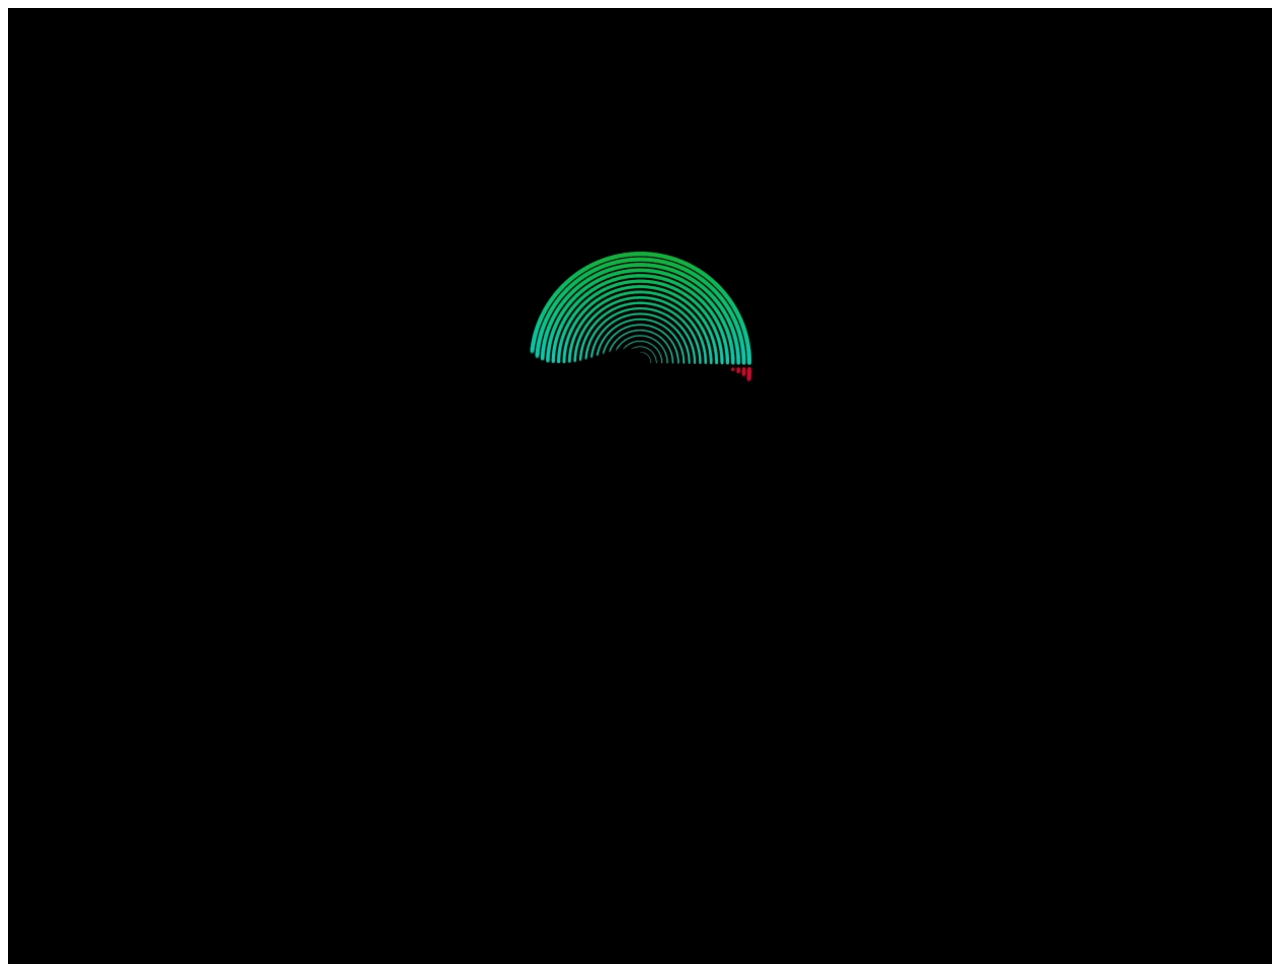
<file: index.html>
<!DOCTYPE HTML>
<html>
<head>
	<title>Home Page</title>
	 <meta charset="utf-8" />
	 <meta name="viewport" content="width=device-width, initial-scale=1.0">
	 <link rel="stylesheet" type="text/css" href="web.css">
	 <link href='https://fonts.googleapis.com/css?family=Aclonica' rel='stylesheet'>
	 <link href='https://fonts.googleapis.com/css?family=Aclonica' rel='stylesheet'>
	 <link href='https://fonts.googleapis.com/css?family=Barlow Condensed' rel='stylesheet'>
	 <link href='https://fonts.googleapis.com/css?family=Alegreya Sans SC' rel='stylesheet'>
	 <link href='https://fonts.googleapis.com/css?family=Aclonica' rel='stylesheet'>
</head>
<body onload="load()">
	 <div id="loadwrap">
  		<br><br><br><br><br><br><img src="images/e.gif" id="Loading..."><br><br><br><br><br><br><br><br><br><br><br><br><br><br><br><br><br><br><br>
  	</div>

	<!--********************************************auxhome**********************************************************-->
	<div id="hp">
		<div class="auxhome">
		<select name="menu" onchange="selectRedirect(this)">
		    <option selected disabled>MENU</option>
			<option value=index.html>HOME</option>
 			<option value=#in>ABOUT ME</option>
  			<option value=#coding>CODING SKILLS</option>
		    <option value=game.html>PROJECTS</option>
  			<option value=contact.html>CONNECT</option>
		</select>
		<br>
	</div>
	<!--********************************************homebuttons******************************************************-->
	<div class="homebuttons">
			<ul>
				<li><a href="index.html">&nbsp;&nbsp;HOME&nbsp;&nbsp;</a></li>
				<li><a href="#in" onclick=fade("in")>&nbsp;&nbsp;ABOUT ME&nbsp;&nbsp;</a></li>
				<li><a href="#coding" onclick=fade("graph")>&nbsp;&nbsp;CODING SKILLS&nbsp;&nbsp;</a></li>
				<li><a href="game.html">&nbsp;&nbsp;PROJECTS&nbsp;&nbsp;</a></li>
				<li><a href="contact.html">&nbsp;&nbsp;CONNECT&nbsp;&nbsp;</a></li>
			</ul>
		</div>
		<br>
	<h1>Hi There! I'm Harsh</h1>
	<img alt="me" src="images/mypic.jpg" id="me">
	<p id="aboutme"><b>Pursuing Computer Science and Engineering at IIIT Hyderabad</b></p>
<a href="#Top" id="backtotop"><img alt="scroll" src="images/scroll.png" height="120" width="120"></a>
<!--*********************************************ABOUT ME**********************************************-->
	<hr>
	<div id="in"><br>
		<h1>About Me</h1>
	<div class="info">
		<br>	
	<p>I am a resident of Patna and currently pursuing Computer Science and Engineering at IIIT Hyderabad.I’m passionate, optimistic and a dedicated person who takes up responsibilities with utmost enthusiasm and see to it that I complete my tasks and assignments in time. I’ve a great amount of perseverance to achieve my goal.</p>
	<p>Currently I am learning Web Development and different Programming languages.I am also active on various Competitive Programming sites like   <a href="http://www.hackerRank.com">HackerRank</a> , <a href="http://www.codeforces.com">Codeforces</a> , <a href="http://www.codechef.com">Codechef</a> , <a href="http://www.spoj.com">SPOJ</a> . </p>
	<p>Wanna know more about me ? Contact me <a href="contact.html">here</a> . </p>
	<br>
</div>
</div>
	
<!--******************************************CODING BACKGROUND*****************************************-->
	<br>
	<hr>
	<div id="coding"><br>
	<h1>Coding Skills</h1>
	<div class="information">
	<br>
	<p>Programming languages I have tried<br><br>
		<img id="graph" alt="codinggraph" src="images/graph1.png">
	</p>
	<br>
</div>
	</div>
	<footer><p>&copy; Harsh.All rights reserved.</p></footer>
	 <script type="text/javascript" src="web.js"></script>
	</div>
</body>
</html>
</file>
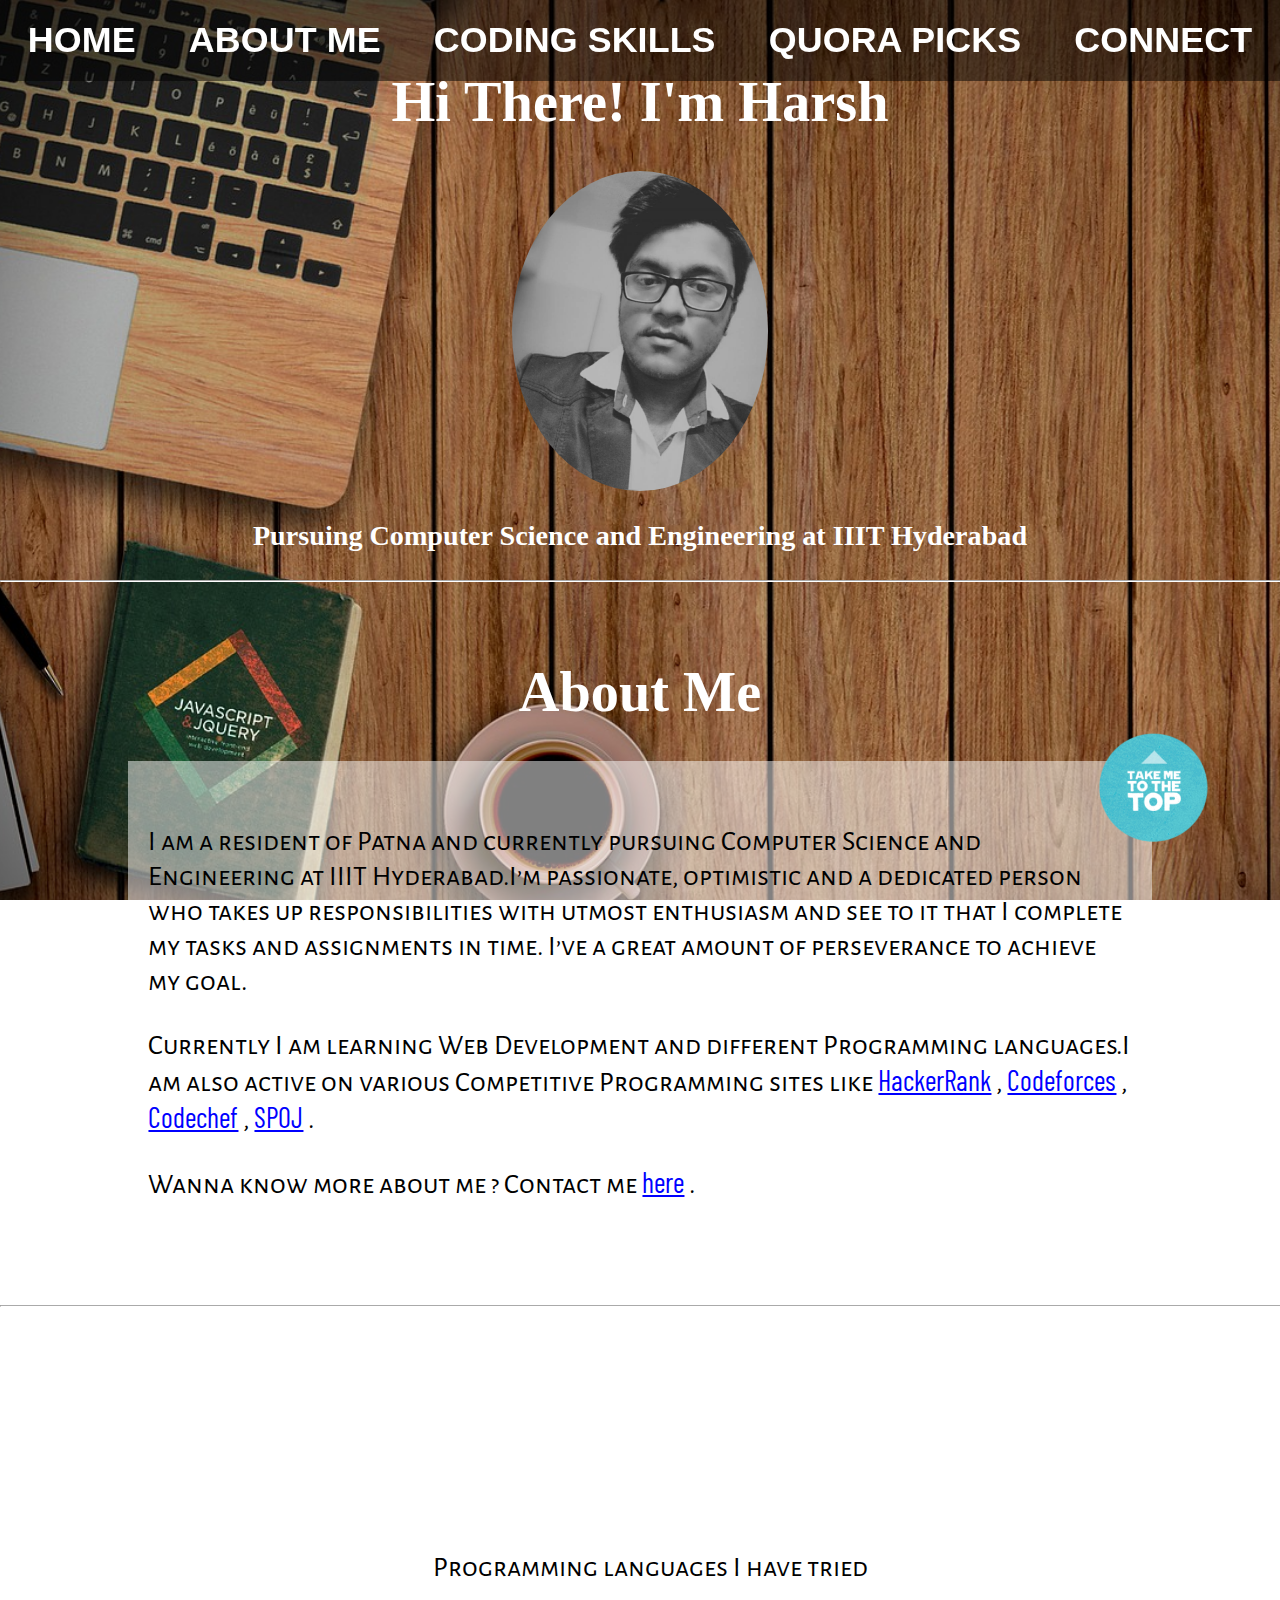
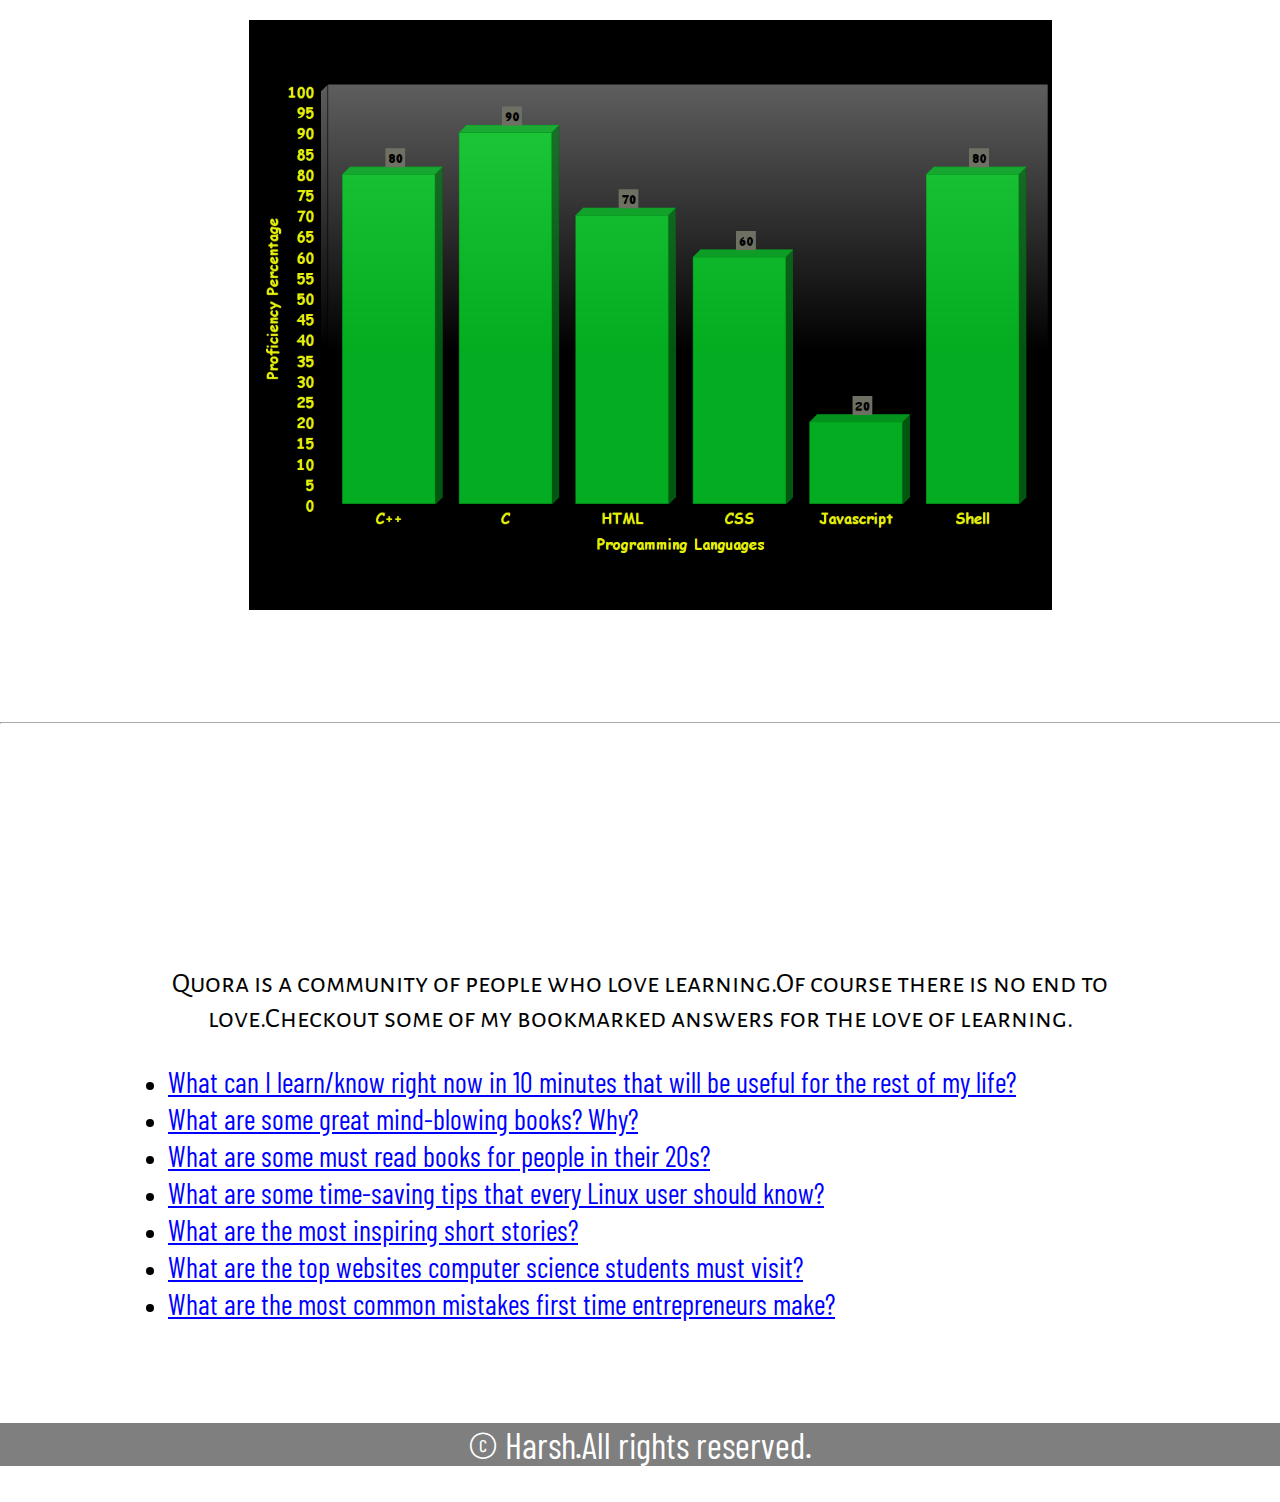
<file: html/index.html>
<!DOCTYPE HTML>
<html>
<head>
	<title>Home Page</title>
	 <meta charset="utf-8" />
	 <meta name="viewport" content="width=device-width, initial-scale=1.0">
	 <link rel="stylesheet" type="text/css" href="web.css">
	 <link href='https://fonts.googleapis.com/css?family=Aclonica' rel='stylesheet'>
	 <link href='https://fonts.googleapis.com/css?family=Aclonica' rel='stylesheet'>
	 <link href='https://fonts.googleapis.com/css?family=Barlow Condensed' rel='stylesheet'>
	 <link href='https://fonts.googleapis.com/css?family=Alegreya Sans SC' rel='stylesheet'>
	 <link href='https://fonts.googleapis.com/css?family=Aclonica' rel='stylesheet'>
</head>
<body>
	<!--********************************************auxhome**********************************************************-->
	<div class="auxhome">
		<select name="menu" onchange="selectRedirect(this)">
		    <option selected disabled>MENU</option>
			<option value=index.html>HOME</option>
 			<option value=index.html#in>ABOUT ME</option>
  			<option value=#coding>CODING SKILLS</option>
		    <option value=#q>QUORA PICKS</option>
  			<option value=contact.html>CONNECT</option>
		</select>
		<br>
	</div>
	<!--********************************************homebuttons******************************************************-->
	<div class="homebuttons">
			<ul>
				<li><a href="index.html">&nbsp;&nbsp;HOME&nbsp;&nbsp;</a></li>
				<li><a href="index.html#in" onclick=fade("in")>&nbsp;&nbsp;ABOUT ME&nbsp;&nbsp;</a></li>
				<li><a href="#coding" onclick=fade("graph")>&nbsp;&nbsp;CODING SKILLS&nbsp;&nbsp;</a></li>
				<li><a href="#q" onclick=fade("q")>&nbsp;&nbsp;QUORA PICKS&nbsp;&nbsp;</a></li>
				<li><a href="contact.html">&nbsp;&nbsp;CONNECT&nbsp;&nbsp;</a></li>
			</ul>
		</div>
		<br>
	<h1>Hi There! I'm Harsh</h1>
	<img alt="me" src="images/mypic.jpg" id="me">
	<p id="aboutme"><b>Pursuing Computer Science and Engineering at IIIT Hyderabad</b></p>
<a href="#Top" id="backtotop"><img alt="scroll" src="images/scroll.png" height="120" width="120"></a>
<!--*********************************************ABOUT ME**********************************************-->
	<hr>
	<div id="in"><br>
		<h1>About Me</h1>
	<div class="info">
		<br>	
	<p>I am a resident of Patna and currently pursuing Computer Science and Engineering at IIIT Hyderabad.I’m passionate, optimistic and a dedicated person who takes up responsibilities with utmost enthusiasm and see to it that I complete my tasks and assignments in time. I’ve a great amount of perseverance to achieve my goal.</p>
	<p>Currently I am learning Web Development and different Programming languages.I am also active on various Competitive Programming sites like   <a href="http://www.hackerRank.com">HackerRank</a> , <a href="http://www.codeforces.com">Codeforces</a> , <a href="http://www.codechef.com">Codechef</a> , <a href="http://www.spoj.com">SPOJ</a> . </p>
	<p>Wanna know more about me ? Contact me <a href="contact.html">here</a> . </p>
	<br>
</div>
</div>
	
<!--******************************************CODING BACKGROUND*****************************************-->
	<br>
	<hr>
	<div id="coding"><br>
	<h1>Coding Skills</h1>
	<div class="information">
	<br>
	<p>Programming languages I have tried<br><br>
		<img id="graph" alt="codinggraph" src="images/graph1.png">
	</p>
	<br>
</div>
	</div>
<!--**********************************************QUORA PICKS***********************************************-->
<br>
	<hr>
<div id="q"><br>
<h1>Quora Picks</h1>
<div class="quora">
	<br>
	<p>Quora is a community of people who love learning.Of course there is no end to love.Checkout some of my bookmarked answers for the love of learning.</p>
	<ul>
		<li><a href="https://www.quora.com/What-can-I-learn-know-right-now-in-10-minutes-that-will-be-useful-for-the-rest-of-my-life">What can I learn/know right now in 10 minutes that will be useful for the rest of my life?</a></li>
		<li><a href="https://www.quora.com/What-are-some-great-mind-blowing-books-Why">What are some great mind-blowing books? Why?</a><br></li>
		<li><a href="https://www.quora.com/What-are-some-must-read-books-for-people-in-their-20s-1">What are some must read books for people in their 20s?</a></li>
		<li><a href="https://www.quora.com/What-are-some-time-saving-tips-that-every-Linux-user-should-know">What are some time-saving tips that every Linux user should know?</a></li>
		<li><a href="https://www.quora.com/What-are-the-most-inspiring-short-stories">What are the most inspiring short stories?</a></li>
		<li><a href="https://www.quora.com/What-are-the-top-websites-computer-science-students-must-visit">What are the top websites computer science students must visit?</a></li>
		<li><a href="https://www.quora.com/What-are-the-most-common-mistakes-first-time-entrepreneurs-make-4?redirected_qid=8496">What are the most common mistakes first time entrepreneurs make?</a></li>
	</ul>
	<br>
</div>
</div>
<footer><p>&copy; Harsh.All rights reserved.</p></footer>
	 <script type="text/javascript" src="web.js"></script>
</body>
</html>
</file>
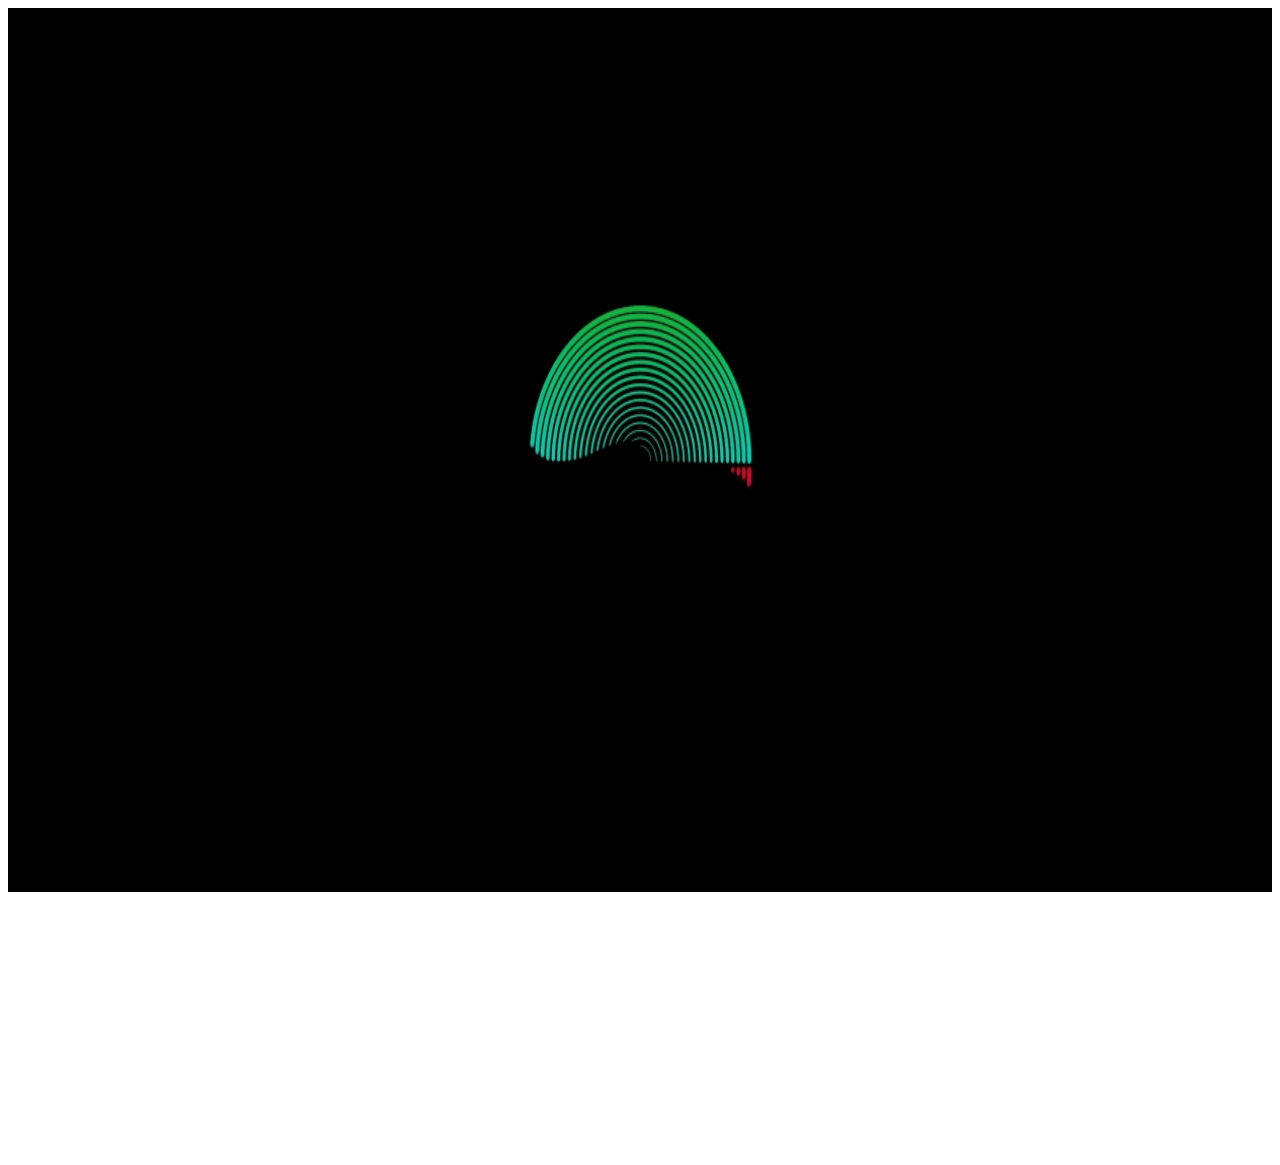
<file: calc.html>
<html>
<head>
	<title>Calculator</title>
	 <meta charset="utf-8" />
	 <meta name="viewport" content="width=device-width, initial-scale=1.0">
	 <link rel="stylesheet" type="text/css" href="calc.css">
	 <link rel="shortcut icon" href="images/favicon.ico">
</head>
<body onload=load()>
	 <div id="loadwrap">
  		<br><br><br><br><br><br><img src="images/e.gif" id="Loading..."><br><br><br><br><br><br><br><br><br><br><br><br><br><br><br><br><br><br><br>
  	</div>

	<!--********************************************auxhome**********************************************************-->
	<div id="hp">
		<div class="auxhome">
		<select name="menu" onchange="selectRedirect(this)">
		    <option selected disabled>MENU</option>
			<option value=index.html>HOME</option>
 			<option value=index.html#in>ABOUT ME</option>
  			<option value=index.html#coding>CODING SKILLS</option>
		    <option value=projects.html>PROJECTS</option>
  			<option value=contact.html>CONNECT</option>
		</select>
		<br>
	</div>
	<!--********************************************homebuttons******************************************************-->
	<div class="homebuttons">
			<ul>
				<li><a href="index.html">&nbsp;&nbsp;HOME&nbsp;&nbsp;</a></li>
				<li><a href="index.html#in" onclick=fade("in")>&nbsp;&nbsp;ABOUT ME&nbsp;&nbsp;</a></li>
				<li><a href="index.html#coding" onclick=fade("graph")>&nbsp;&nbsp;CODING SKILLS&nbsp;&nbsp;</a></li>
				<li><a href="projects.html">&nbsp;&nbsp;PROJECTS&nbsp;&nbsp;</a></li>
				<li><a href="contact.html">&nbsp;&nbsp;CONNECT&nbsp;&nbsp;</a></li>
			</ul>
		</div>
		<a href="#Top" id="backtotop"><img alt="scroll" src="images/scroll.png" height="120" width="120"></a>
		<br>
		<h1>Calculator</h1>
	<table>
		<tr>
			<td><button onclick=clr() id="clr">C</button></td>
			<td id ="disp" colspan="3"></td></tr>
		<tr>
			<td><button onclick=num(7) id="num">7</button></td>
			<td><button onclick=num(8) id="num">8</button></td>
			<td><button onclick=num(9) id="num">9</button></td>
			<td><button onclick=op(1) id="o">+</button></td>
		</tr>
		<tr>
			<td><button onclick=num(4) id="num">4</button></td>
			<td><button onclick=num(5) id="num">5</button></td>
			<td><button onclick=num(6) id="num">6</button></td>
			<td><button onclick=op(2) id="o">-</button></td>
		</tr>
		<tr>
			<td><button onclick=num(1) id="num">1</button></td>
			<td><button onclick=num(2) id="num">2</button></td>
			<td><button onclick=num(3) id="num">3</button></td>
			<td><button onclick=op(3) id="o">&divide;</button></td>
		</tr>
		<tr>
			<td><button onclick=num(0) id="num">0</button></td>
			<td><button onclick=op(5) id="o">^</button></td>
			<td><button onclick=output() id="eq">=</button></td>
			<td><button onclick=op(4) id="o">&#215;</button></td>
		</tr></table>
<script src="calc.js"></script>
<script type="text/javascript" src="web.js"></script>
</body>
</html>
</file>
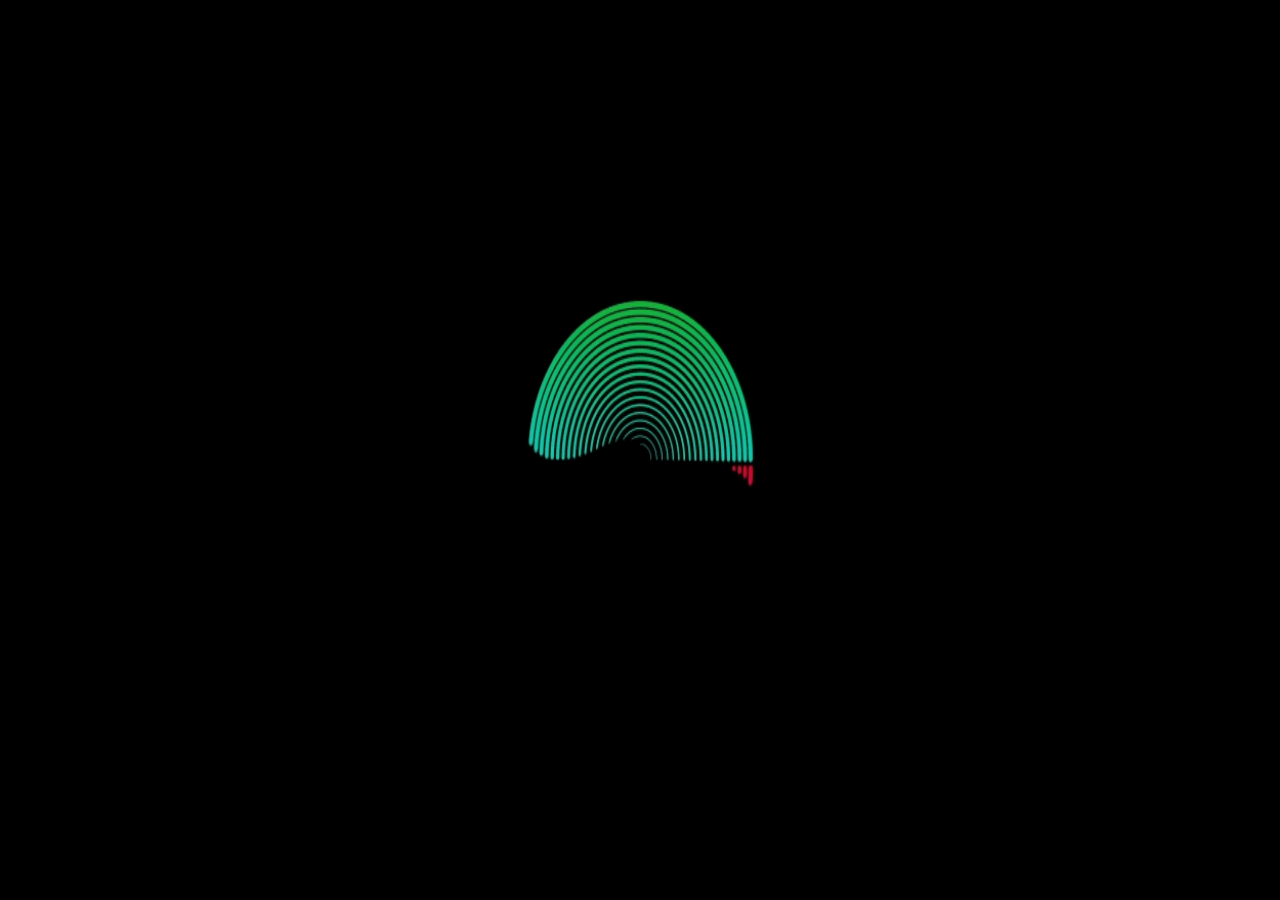
<file: game.html>
<html>
<head>
	<title>Game</title>
	 <meta name="viewport" content="width=device-width, initial-scale=1.0">
	 <link href='https://fonts.googleapis.com/css?family=Alegreya Sans SC' rel='stylesheet'>
<script src="game.js"></script>
 <link href="game.css" rel="stylesheet" type="text/css" />
</head>
<body onload=load()>
		 <div id="loadwrap">
  		<br><br><br><br><br><br><img src="images/e.gif" id="Loading...">
  		</div>

	<!--********************************************auxhome**********************************************************-->
	<div id="hp">
		<div class="auxhome">
		<select name="menu" onchange="selectRedirect(this)">
		    <option selected disabled>MENU</option>
			<option value=index.html>HOME</option>
 			<option value=index.html#in>ABOUT ME</option>
  			<option value=#coding>CODING SKILLS</option>
		    <option value=game.html>PROJECTS</option>
  			<option value=contact.html>CONNECT</option>
		</select>
		<br>
		</div>
	<!--********************************************homebuttons******************************************************-->
	<div class="homebuttons">
			<ul>
				<li><a href="index.html">&nbsp;&nbsp;HOME&nbsp;&nbsp;</a></li>
				<li><a href="index.html#in" onclick=fade("in")>&nbsp;&nbsp;ABOUT ME&nbsp;&nbsp;</a></li>
				<li><a href="#coding" onclick=fade("graph")>&nbsp;&nbsp;CODING SKILLS&nbsp;&nbsp;</a></li>
				<li><a href="game.html" onclick=fade("q")>&nbsp;&nbsp;PROJECTS&nbsp;&nbsp;</a></li>
				<li><a href="contact.html">&nbsp;&nbsp;CONNECT&nbsp;&nbsp;</a></li>
			</ul>
		</div>
		<br>
	<h1>Welcome to the Gaming Zone</h1><br>
	<div class="row"> 
		<div class="column">
			<a href="#Top" id="backtotop"><img alt="scroll" src="images/scroll.png" height="120" width="120"></a>
<!--*******************INSTRUCTIONS*****************************-->
			<div id="col1">
			<button id="close" onclick=cl()>Close</button>
			<h2>INSTRUCTIONS</h2><br>
			<ul>
			<li>Move the paddle using arrow keys</li>
			<br>
			<li>If the ball hits the bottom of the gameplay<br> area then Game Over</li>
			</ul><br>
			<h2>ALL THE BEST!</h2>
			</div>
<!--**********************BUTTONS****************************-->
		<button class="btn" id="info" onclick=instruction()>Instructions</button><br><br>
		<button class="btn" id="start" onclick=game()>Start</button><br><br>

  		<button class="btn" id="reset" onclick=begin()>Reset</button>
  	</div>
  	<div id="column">
  		<canvas id="myCanvas"></canvas>
  		<div id="auxCanvas">
  			<table>
  				<tr></tr>
  				<tr></tr>
  				<tr></tr>
  				<tr><td>This game is compatible only with PCs.</td></tr>
  			</table>
  		</div>

  	</div>
  		
</body>
</html>
</file>
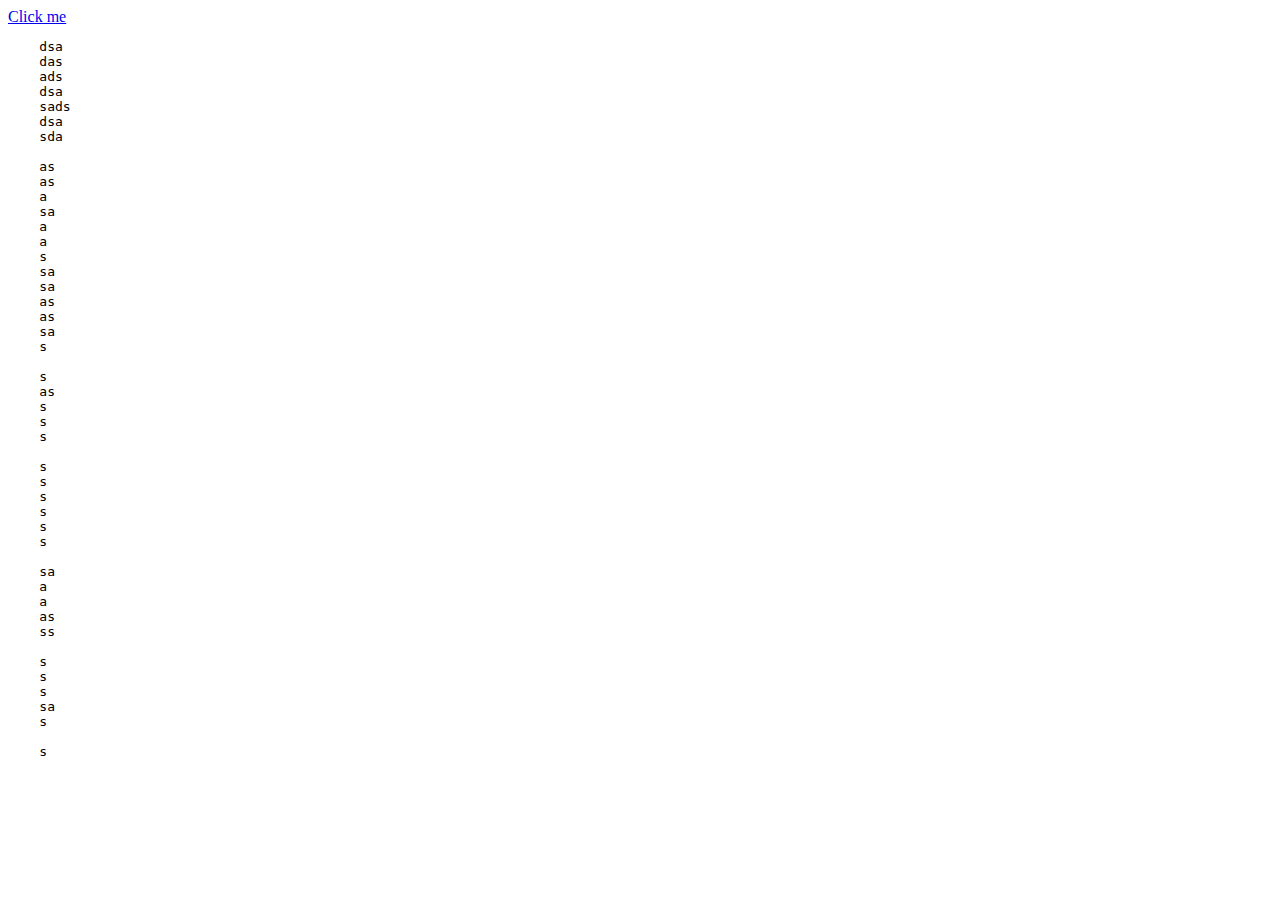
<file: html/a.html>
<html>
<body>
<script type='text/javascript'>
    function myFunction() {
        
   -webkit-animation: fadein 5s; 
    -moz-animation: fadein 5s; 
    -ms-animation: fadein 5s; 
    -o-animation: fadein 5s;
    animation: fadein 5s;
    }
</script>
<script><script type="text/javascript">
$(document).ready(function() {
    $("body").css("display", "none");

    $("body").fadeIn(2000);

    $("a.transition").click(function(event){
        event.preventDefault();
        linkLocation = this.href;
        $("body").fadeOut(1000, redirectPage);      
    });
        
    function redirectPage() {
        window.location = linkLocation;
    }
});
</script>   </script>
<a href='#bottom' onclick="myFunction();" target="google">Click me</a>
<pre>
    dsa
    das
    ads
    dsa
    sads
    dsa
    sda

    as
    as
    a
    sa
    a
    a
    s
    sa
    sa
    as
    as
    sa
    s

    s
    as
    s
    s
    s

    s
    s
    s
    s
    s
    s

    sa
    a
    a
    as
    ss

    s
    s
    s
    sa
    s

    s</pre id="bottom">
</body>
</html>
</file>
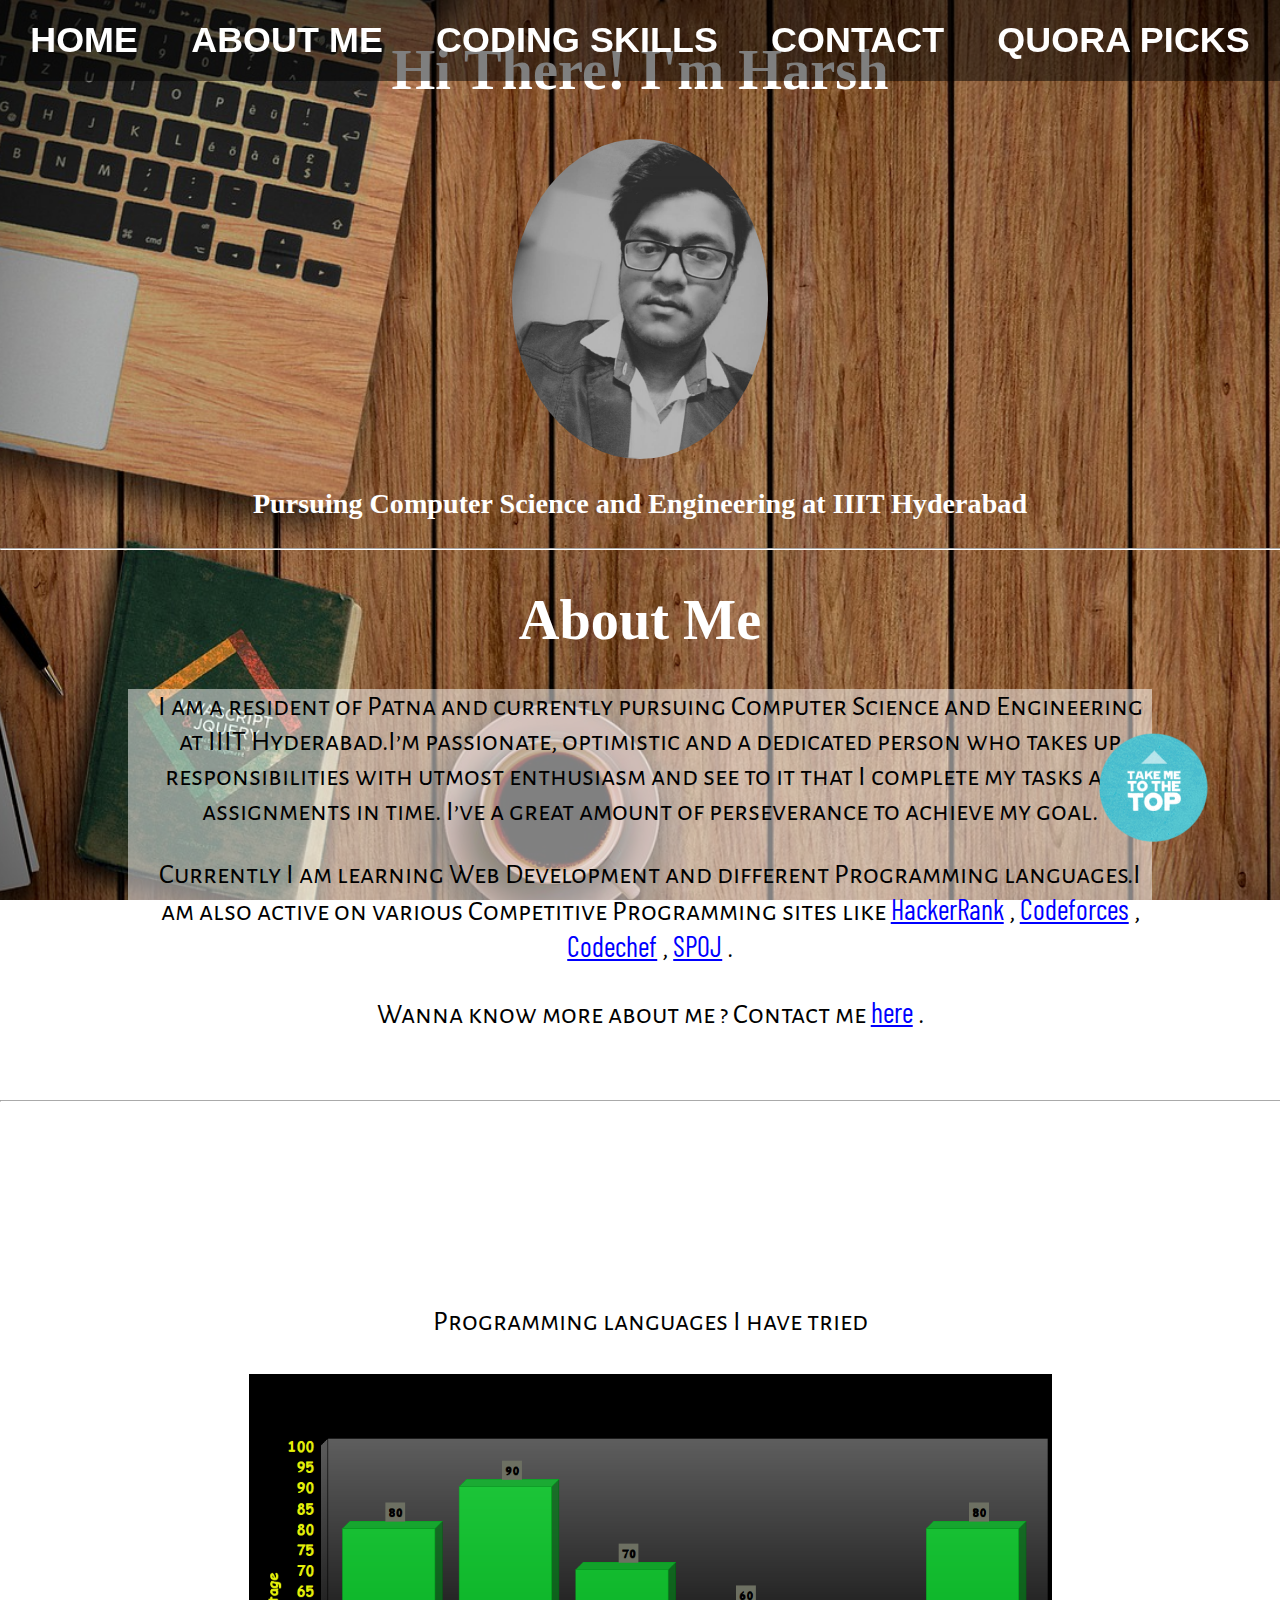
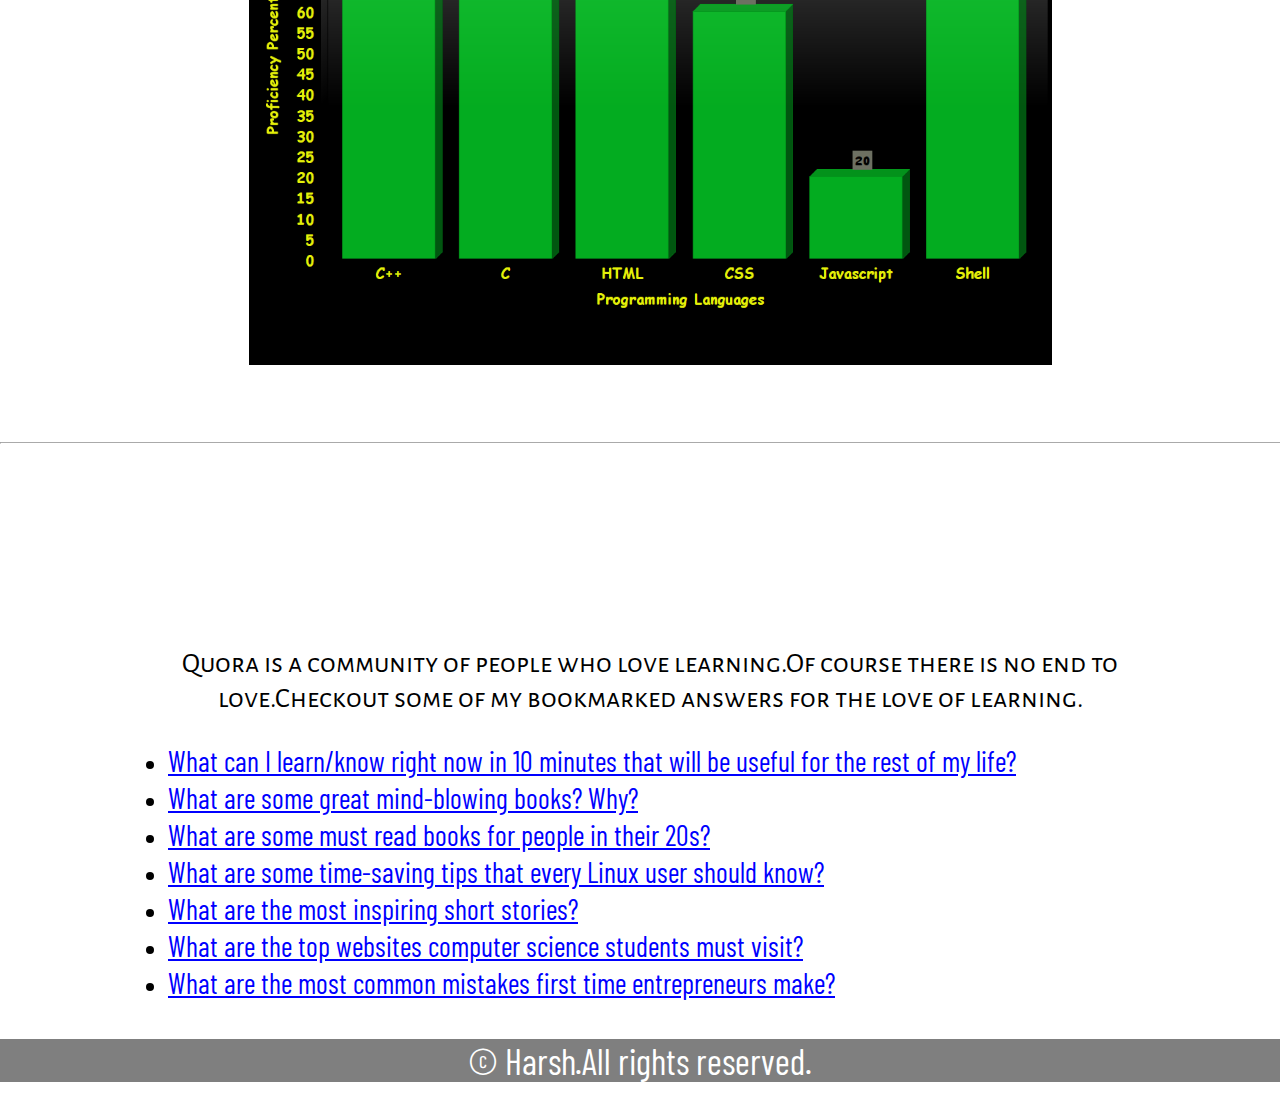
<file: html/web1.html>
<!DOCTYPE HTML>
<html>
<head>
	<title>Home Page</title>
	 <meta charset="utf-8" />
	 <meta name="viewport" content="width=device-width, initial-scale=1.0">
	 <script type="text/javascript" src="web.js"></script>
	 <link rel="stylesheet" type="text/css" href="web.css">
	 <link href='https://fonts.googleapis.com/css?family=Aclonica' rel='stylesheet'>
	 <link href='https://fonts.googleapis.com/css?family=Aclonica' rel='stylesheet'>
	 <link href='https://fonts.googleapis.com/css?family=Barlow Condensed' rel='stylesheet'>
	 <link href='https://fonts.googleapis.com/css?family=Alegreya Sans SC' rel='stylesheet'>
	 <link href='https://fonts.googleapis.com/css?family=Aclonica' rel='stylesheet'>
</head>
<body>
	<div class="homebuttons">
			<ul>
				<li><a href="#Top">&nbsp;&nbsp;HOME&nbsp;&nbsp;</a></li>
				<li><a href="#aboutme">&nbsp;&nbsp;ABOUT ME&nbsp;&nbsp;</a></li>
				<li><a href="#coding">&nbsp;&nbsp;CODING SKILLS&nbsp;&nbsp;</a></li>
				<li><a href="contact.html">&nbsp;&nbsp;CONTACT&nbsp;&nbsp;</a></li>
				<li><a href="#quora">&nbsp;&nbsp;QUORA PICKS&nbsp;&nbsp;</a></li>
			</ul>
		</div>
	<h1>Hi There! I'm Harsh</h1>
	<img alt="me" src="mypic.jpg" id="me">
	<p id="aboutme"><b>Pursuing Computer Science and Engineering at IIIT Hyderabad</b></p>
<a href="#Top" id="backtotop"><img alt="scroll" src="scroll.png" height="120" width="120"></a>
<!--*********************************************ABOUT ME**********************************************-->
	<hr>
		<h1>About Me</h1>	
	<div class="information">
	<p>I am a resident of Patna and currently pursuing Computer Science and Engineering at IIIT Hyderabad.I’m passionate, optimistic and a dedicated person who takes up responsibilities with utmost enthusiasm and see to it that I complete my tasks and assignments in time. I’ve a great amount of perseverance to achieve my goal.</p>
	<p>Currently I am learning Web Development and different Programming languages.I am also active on various Competitive Programming sites like   <a href="http://www.hackerRank.com">HackerRank</a> , <a href="http://www.codeforces.com">Codeforces</a> , <a href="http://www.codechef.com">Codechef</a> , <a href="http://www.spoj.com">SPOJ</a> . </p>
	<p>Wanna know more about me ? Contact me <a href="#contact">here</a> . </p>
</div>
	
<!--******************************************CODING BACKGROUND*****************************************-->
	<br>
	<hr id="coding">
	<h1>Coding SKills</h1>
	<div class="information">
	<br>
	<p>Programming languages I have tried<br><br>
		<img id="graph" alt="codinggraph" src="graph1.png">
	</p>
		
	</div>
<!--**********************************************QUORA PICKS***********************************************-->
<br>
	<hr id="quora">
<h1>Quora Picks</h1>
<div class="information">
	<br>
	<p>Quora is a community of people who love learning.Of course there is no end to love.Checkout some of my bookmarked answers for the love of learning.</p>
	<ul>
		<li><a href="https://www.quora.com/What-can-I-learn-know-right-now-in-10-minutes-that-will-be-useful-for-the-rest-of-my-life">What can I learn/know right now in 10 minutes that will be useful for the rest of my life?</a></li>
		<li><a href="https://www.quora.com/What-are-some-great-mind-blowing-books-Why">What are some great mind-blowing books? Why?</a><br></li>
		<li><a href="https://www.quora.com/What-are-some-must-read-books-for-people-in-their-20s-1">What are some must read books for people in their 20s?</a></li>
		<li><a href="https://www.quora.com/What-are-some-time-saving-tips-that-every-Linux-user-should-know">What are some time-saving tips that every Linux user should know?</a></li>
		<li><a href="https://www.quora.com/What-are-the-most-inspiring-short-stories">What are the most inspiring short stories?</a></li>
		<li><a href="https://www.quora.com/What-are-the-top-websites-computer-science-students-must-visit">What are the top websites computer science students must visit?</a></li>
		<li><a href="https://www.quora.com/What-are-the-most-common-mistakes-first-time-entrepreneurs-make-4?redirected_qid=8496">What are the most common mistakes first time entrepreneurs make?</a></li>
	</ul>
</div>
<footer><p>&copy; Harsh.All rights reserved.</p></footer>
</body>
</html>
</file>
<file: web.css>
#hp 
{
   -webkit-animation: fadein 10s; 
    -moz-animation: fadein 10s; 
    -ms-animation: fadein 10s; 
    -o-animation: fadein 10s;
    animation: fadein 10s;
    z-index: 0;
	display: none;
	width: 100%;
	height: 100%;
	padding: 0;
	margin: 0 ;
	width: 100%;
	font-family: sans-serif ;
	font-size: 2.2vw ;
	background-image: url("images/webdesign.jpg");
	background-repeat: no-repeat;
	background-position: center;
	background-attachment: fixed;
	background-size: cover;
}
#loadwrap{
	display: block;
	background-color: black;  
  	height:100%;
  	width:100%;
  	z-index: 1000;
  	margin: 0 auto;

  
  }
  #loadwrap img{
    margin-top: 100%;
    height: 80%;
    width: 40%;
    border-radius: 50%;
    display: block;
    margin: 0 auto;
  }

@keyframes fadein {
    from { opacity: 0; }
    to   { opacity: 1; }
}

@-moz-keyframes fadein {
    from { opacity: 0; }
    to   { opacity: 1; }
}

@-webkit-keyframes fadein {
    from { opacity: 0; }
    to   { opacity: 1; }
}

@-ms-keyframes fadein {
    from { opacity: 0; }
    to   { opacity: 1; }
}

@-o-keyframes fadein {
    from { opacity: 0; }
    to   { opacity: 1; }
}


@keyframes fadeout {
    from { opacity: 1; }
    to   { opacity: 0; }
}

 a{
 color: blue;

}
	h1{

		text-align: center;
		color: #ffffff;
		font-family: Bookman, URW Bookman L, serif;
	}
	h2{
		text-align:center;
    	font-family: Avantgarde, TeX Gyre Adventor, URW Gothic L, sans-serif; 
	}
	 .information p{
	 
		margin-left: 2%;
		font-family:Alegreya Sans SC;
		text-align: center;

	}
		#me{
		margin-top: 2%;
		margin: auto;
		height: 20%;
		width: 20%;
		border-radius: 50%;
		display: block;
    	margin: 0 auto;
	}
	#aboutme{
		font-family: Bookman, URW Bookman L, serif;
		color: #ffffff;
		text-align: center;	
}

@media screen and (min-width : 768px)
{
	.auxhome{
		display:none;
		
	}
}
@media screen and (max-width : 768px)
{
	.homebuttons
	{
		display:none;
	}
}@keyframes slider{
	from{
		right:100vh;
	}
	to{
		right=0;
	}
}
select{
	animation-duration: 5s;
	animation-name: slider;
	position: fixed;
	right: 0;
	top:50%;
	padding: 5px 5px;
	border-radius: 3px;
	width:30vw;
	height: auto;
	background-color: rgba(0,0,0,0.5);
	text-align: center;
	top:0;
  	text-align: center;
  	letter-spacing: 0.4vw;
  	 font-family: Avantgarde, TeX Gyre Adventor, URW Gothic L, sans-serif; 
	font-weight: bold;
	text-align: center;
  	font-size: 2.8vw;
  	color:white;
  	letter-spacing: 0.01vh;
  	line-height: 9vh;
  	cursor: pointer;
}
@keyframes slidein {
  from {
    margin-left: 100%;
    width: 300%; 
  }

  to {
    margin: 0 auto;
    width: 100%;
  }
}
.homebuttons{
	animation-duration: 5s;
  	animation-name: slidein;
	z-index: 2;
	margin: 0 auto;
	position: fixed;
	text-align: center;
	height: auto;
	width:100%;
	top:0;
  	background: rgba(0, 0, 0, 0.5);
  	text-align: center;
  	letter-spacing: 0.4vw;
}
.homebuttons li{
	display: inline-block;
}
.homebuttons ul	 li a{
    font-family: Avantgarde, TeX Gyre Adventor, URW Gothic L, sans-serif; 
	font-weight: bold;
	text-align: center;
	text-decoration: none;
  	font-size: 2.8vw;
  	color:white;
  	letter-spacing: 0.01vh;
  	line-height: 9vh;
  	display:block;
}
.homebuttons ul	 {
	list-style-type: none;
	margin: 0px;
  padding: 0px;
}
.homebuttons ul	 li:hover {
	background-color: white;
	color:black;
}
.homebuttons ul	 li a:hover {
	color:black;
}
@keyframes slidedown {
  from {
    height: 100vh
  }

  to {
    height: 15vh;
  }
}
#backtotop{
	animation-duration: 5s;
  	animation-name: slidedown;
	margin: 3vw;
	margin-right: 4vw;
	width: 15vh;
	height: 15vh;
	position: fixed;
    bottom: 0;
    right:0;
    z-index: 10

}
.information{
	font-family:Alegreya Sans SC;
	height :30%;
	width: 80%;
	margin:0 auto;
  	background: rgba(255, 255, 255, 0.5);
  }
.information a:hover img{
	transform:scale(1.5);
}	
#gmail{
	width: 20%;
	height : 20%;			
	height: auto;
    max-width: 640px;
	border-radius: 10%;
    transition: all 1s;
}
#facebook{
	width: 20%;
	height : 20%;
	height: auto;
    max-width: 640px;
    transition: all 1s;
}
#git{
	width: 20%;
	height : 20%;
	height: auto;
	border-radius: 60%;
    max-width: 640px;
    transition: all 1s;
}
#twitter{
	width: 20%;
	height : 20%;
	height: auto;
	border-radius: 60%;
    max-width: 640px;
    transition: all 1s;
}
#code{
	height:100vh;
	width:100vh;
	max-width: 4vh;
	max-height: 4vh;
	border-radius: 10%;
}
table{
		margin: 0 auto;
		overflow: hidden;
		width="100%" ;border="0" ;
}

a{

	font-family: Barlow Condensed;
}
#rule{
	width:3%;
	height: 3%;
	display:inline-block;

}
hr {
   display: block;
   position: relative;
   padding: 0;
   width: 100%;
   margin: 8px auto;
   border-top: 1px solid #aaaaaa;
   border-bottom: 1px solid #ffffff;
   z-index: 0;
}
footer img{
	margin-bottom: 0 auto;
	height: 3%;
	width: 3%;

}
@keyframes slidemap {
  from {
  	margin-left: 20em;
  }

  to {
  	margin-left:2.5em;
  }
}
#map{
	animation-duration: 5s;
  	animation-name: slidemap;
	height:35vw;
	width: 40vw;
	margin-left: 2.5em;
	float: left;
	z-index: 1;
}
#mapcaption{
	margin-right: 5vw;
}
footer{
	height: 2%;
	margin: 0;
  	background:white;
	background: rgba(0, 0, 0, 0.5);
}
footer p{
	font-family:Barlow Condensed;
	font-size: 4vh;
	color: white;
    text-align: center;
}
form{
	margin-left:3%; 
	margin-right: 3%;
}
input[type=text]{
    width: 70vw;
    padding: 2.5vw;
    height: 4vh;
    border: 0.1vw solid #ccc;
    border-radius: 4px;
    margin-top: 6vh;
    margin-bottom: 4vh;
}
textarea{
 	width: 70vw;
    padding: 2.5vw;
    height: 8vh;
    border: 0.1vw solid #ccc;
    border-radius: 4px;
    margin-top: 6vh;
    margin-bottom: 4vh;
}
input[type=email]{
 	width: 70vw;
 	height:4vh; 
    padding: 2.5vw;
    border: 0.1vw solid #ccc;
    border-radius: 4px;
    margin-top: 6vh;
    margin-bottom: 4vh;
}
input[type=submit]{
  	background: black;
  	padding: 2vh 5vh;
  	font-size:3vh;
  	border-radius: 20%;
  	text-align: center;
  	display: inline-block;
  	cursor: pointer;
  	color: white;
  	margin: 0 auto; 
}
input[type=submit]:hover{
background: white;
color: black;
}
#graph{
	width:80%;
	height:80%;
}
.quora{
	font-family:Alegreya Sans SC;
	height :30%;
	width: 80%;
	margin:0 auto;
  	background: rgba(255, 255, 255, 0.5);
}
.aboutme{
	font-family:Alegreya Sans SC;
	height :30%;
	width: 80%;
	margin:0 auto;
  	background: rgba(255, 255, 255, 0.5);
}
.quora{
	margin-left: 2%;
	font-family:Alegreya Sans SC;
	height :30%;
	width: 80%;
	margin:0 auto;
  	background: rgba(255, 255, 255, 0.5);
}
.quora p{
	text-align: center!important;
	margin-left: 2%; 
	margin-right: 2%;
}
.info{
	margin-left: 3%;
	font-family:Alegreya Sans SC;
	height :30%;
	width: 80%;
	margin:0 auto;
  	background: rgba(255, 255, 255, 0.5);
	text-align: left!important;
}
.info p{
	margin-left: 2%; 
	margin-right: 2%;
}
</file>
<file: html/web.css>
body 
{
   -webkit-animation: fadein 5s; 
    -moz-animation: fadein 5s; 
    -ms-animation: fadein 5s; 
    -o-animation: fadein 5s;
    animation: fadein 5s;
	width: 100%;
	height: 100%;
	padding: 0;
	margin: 0 ;
	width: 100%;
	font-family: sans-serif ;
	font-size: 2.2vw ;
	background-image: url("images/webdesign.jpg");
	background-repeat: no-repeat;
	background-position: center;
	background-attachment: fixed;
	background-size: cover;
}
@keyframes fadein {
    from { opacity: 0; }
    to   { opacity: 1; }
}

@-moz-keyframes fadein {
    from { opacity: 0; }
    to   { opacity: 1; }
}

@-webkit-keyframes fadein {
    from { opacity: 0; }
    to   { opacity: 1; }
}

@-ms-keyframes fadein {
    from { opacity: 0; }
    to   { opacity: 1; }
}

@-o-keyframes fadein {
    from { opacity: 0; }
    to   { opacity: 1; }
}


@keyframes fadeout {
    from { opacity: 1; }
    to   { opacity: 0; }
}

 a{
 color: blue;

}
	h1{

		text-align: center;
		color: #ffffff;
		font-family: Bookman, URW Bookman L, serif;
	}
	h2{
		text-align:center;
    	font-family: Avantgarde, TeX Gyre Adventor, URW Gothic L, sans-serif; 
	}
	 .information p{
	 
		margin-left: 2%;
		font-family:Alegreya Sans SC;
		text-align: center;

	}
		#me{
		margin-top: 2%;
		margin: auto;
		height: 20%;
		width: 20%;
		border-radius: 50%;
		display: block;
    	margin: 0 auto;
	}
	#aboutme{
		font-family: Bookman, URW Bookman L, serif;
		color: #ffffff;
		text-align: center;	
}

@media screen and (min-width : 768px)
{
	.auxhome{
		display:none;
		
	}
}
@media screen and (max-width : 768px)
{
	.homebuttons
	{
		display:none;
	}
}@keyframes slider{
	from{
		right:100vh;
	}
	to{
		right=0;
	}
}
select{
	animation-duration: 5s;
	animation-name: slider;
	position: fixed;
	right: 0;
	top:50%;
	padding: 5px 5px;
	border-radius: 3px;
	width:30vw;
	height: auto;
	background-color: rgba(0,0,0,0.5);
	text-align: center;
	top:0;
  	text-align: center;
  	letter-spacing: 0.4vw;
  	 font-family: Avantgarde, TeX Gyre Adventor, URW Gothic L, sans-serif; 
	font-weight: bold;
	text-align: center;
  	font-size: 2.8vw;
  	color:white;
  	letter-spacing: 0.01vh;
  	line-height: 9vh;
  	cursor: pointer;
}
@keyframes slidein {
  from {
    margin-left: 100%;
    width: 300%; 
  }

  to {
    margin: 0 auto;
    width: 100%;
  }
}
.homebuttons{
	animation-duration: 5s;
  	animation-name: slidein;
	z-index: 2;
	margin: 0 auto;
	position: fixed;
	text-align: center;
	height: auto;
	width:100%;
	top:0;
  	background: rgba(0, 0, 0, 0.5);
  	text-align: center;
  	letter-spacing: 0.4vw;
}
.homebuttons li{
	display: inline-block;
}
.homebuttons ul	 li a{
    font-family: Avantgarde, TeX Gyre Adventor, URW Gothic L, sans-serif; 
	font-weight: bold;
	text-align: center;
	text-decoration: none;
  	font-size: 2.8vw;
  	color:white;
  	letter-spacing: 0.01vh;
  	line-height: 9vh;
  	display:block;
}
.homebuttons ul	 {
	list-style-type: none;
	margin: 0px;
  padding: 0px;
}
.homebuttons ul	 li:hover {
	background-color: white;
	color:black;
}
.homebuttons ul	 li a:hover {
	color:black;
}
@keyframes slidedown {
  from {
    height: 100vh
  }

  to {
    height: 15vh;
  }
}
#backtotop{
	animation-duration: 5s;
  	animation-name: slidedown;
	margin: 3vw;
	margin-right: 4vw;
	width: 15vh;
	height: 15vh;
	position: fixed;
    bottom: 0;
    right:0;
    z-index: 10

}
.information{
	font-family:Alegreya Sans SC;
	height :30%;
	width: 80%;
	margin:0 auto;
  	background: rgba(255, 255, 255, 0.5);
  }
.information a:hover img{
	transform:scale(1.5);
}	
#gmail{
	width: 20%;
	height : 20%;			
	height: auto;
    max-width: 640px;
	border-radius: 10%;
    transition: all 1s;
}
#facebook{
	width: 20%;
	height : 20%;
	height: auto;
    max-width: 640px;
    transition: all 1s;
}
#git{
	width: 20%;
	height : 20%;
	height: auto;
	border-radius: 60%;
    max-width: 640px;
    transition: all 1s;
}
#twitter{
	width: 20%;
	height : 20%;
	height: auto;
	border-radius: 60%;
    max-width: 640px;
    transition: all 1s;
}
#code{
	height:100vh;
	width:100vh;
	max-width: 4vh;
	max-height: 4vh;
	border-radius: 10%;
}
table{
		margin: 0 auto;
		overflow: hidden;
		width="100%" ;border="0" ;
}

a{

	font-family: Barlow Condensed;
}
#rule{
	width:3%;
	height: 3%;
	display:inline-block;

}
hr {
   display: block;
   position: relative;
   padding: 0;
   width: 100%;
   margin: 8px auto;
   border-top: 1px solid #aaaaaa;
   border-bottom: 1px solid #ffffff;
   z-index: 0;
}
footer img{
	margin-bottom: 0 auto;
	height: 3%;
	width: 3%;

}
@keyframes slidemap {
  from {
  	margin-left: 20em;
  }

  to {
  	margin-left:2.5em;
  }
}
#map{
	animation-duration: 5s;
  	animation-name: slidemap;
	height:35vw;
	width: 40vw;
	margin-left: 2.5em;
	float: left;
	z-index: 1;
}
#mapcaption{
	margin-right: 5vw;
}
footer{
	height: 2%;
	margin: 0;
  	background:white;
	background: rgba(0, 0, 0, 0.5);
}
footer p{
	font-family:Barlow Condensed;
	font-size: 4vh;
	color: white;
    text-align: center;
}
form{
	margin-left:3%; 
	margin-right: 3%;
}
input[type=text]{
    width: 70vw;
    padding: 1vw;
    height: 4vh;
    border: 0.1vw solid #ccc;
    border-radius: 4px;
    margin-top: 6vh;
    margin-bottom: 4vh;
}
textarea{
 	width: 70vw;
    padding: 0vw;
    height: 8vh;
    border: 0.1vw solid #ccc;
    border-radius: 4px;
    margin-top: 6vh;
    margin-bottom: 4vh;
}
input[type=email]{
 	width: 70vw;
 	height:4vh; 
    padding: 0vw;
    border: 0.1vw solid #ccc;
    border-radius: 4px;
    margin-top: 6vh;
    margin-bottom: 4vh;
}
input[type=submit]{
  	background: black;
  	padding: 2vh 5vh;
  	font-size:3vh;
  	border-radius: 20%;
  	text-align: center;
  	display: inline-block;
  	cursor: pointer;
  	color: white;
  	margin: 0 auto; 
}
input[type=submit]:hover{
background: white;
color: black;
}
#graph{
	width:80%;
	height:80%;
}
.quora{
	font-family:Alegreya Sans SC;
	height :30%;
	width: 80%;
	margin:0 auto;
  	background: rgba(255, 255, 255, 0.5);
}
.aboutme{
	font-family:Alegreya Sans SC;
	height :30%;
	width: 80%;
	margin:0 auto;
  	background: rgba(255, 255, 255, 0.5);
}
.quora{
	margin-left: 2%;
	font-family:Alegreya Sans SC;
	height :30%;
	width: 80%;
	margin:0 auto;
  	background: rgba(255, 255, 255, 0.5);
}
.quora p{
	text-align: center!important;
	margin-left: 2%; 
	margin-right: 2%;
}
.info{
	margin-left: 3%;
	font-family:Alegreya Sans SC;
	height :30%;
	width: 80%;
	margin:0 auto;
  	background: rgba(255, 255, 255, 0.5);
	text-align: left!important;
}
.info p{
	margin-left: 2%; 
	margin-right: 2%;
}
</file>
<file: calc.css>
h1{

		text-align: center;
		color: #ffffff;
		font-family: Bookman, URW Bookman L, serif;
}

#hp 
{
   -webkit-animation: fadein 10s; 
    -moz-animation: fadein 10s; 
    -ms-animation: fadein 10s; 
    -o-animation: fadein 10s;
    animation: fadein 10s;
    z-index: 0;
	display: none;
	width: 100%;
	height: 100%;
	padding: 0;
	margin: 0 ;
	width: 100%;
	font-family: sans-serif ;
	font-size: 2.2vw ;
	background-image: url("images/redcube.jpg");
	background-repeat: no-repeat;
	background-position: center;
	background-attachment: fixed;
	background-size: cover;
}
#loadwrap{
	display: block;
	background-color: black;  
  	height:100%;
  	width:100%;
  	z-index: 1000;
  	margin: 0 auto;

  
  }
  #loadwrap img{
    margin-top: 100%;
    height: 80%;
    width: 40%;
    border-radius: 50%;
    display: block;
    margin: 0 auto;
  }

@keyframes fadein {
    from { opacity: 0; }
    to   { opacity: 1; }
}

@-moz-keyframes fadein {
    from { opacity: 0; }
    to   { opacity: 1; }
}

@-webkit-keyframes fadein {
    from { opacity: 0; }
    to   { opacity: 1; }
}

@-ms-keyframes fadein {
    from { opacity: 0; }
    to   { opacity: 1; }
}

@-o-keyframes fadein {
    from { opacity: 0; }
    to   { opacity: 1; }
}


@keyframes fadeout {
    from { opacity: 1; }
    to   { opacity: 0; }
}
@media screen and (min-width : 768px)
{
	.auxhome{
		display:none;
		
	}
}
@media screen and (max-width : 768px)
{
	.homebuttons
	{
		display:none;
	}
}@keyframes slider{
	from{
		right:100vh;
	}
	to{
		right=0;
	}
}
select{
	animation-duration: 5s;
	animation-name: slider;
	position: fixed;
	right: 0;
	top:50%;
	padding: 5px 5px;
	border-radius: 3px;
	width:30vw;
	height: auto;
	background-color: rgba(0,0,0,0.7);
	text-align: center;
	top:0;
  	text-align: center;
  	letter-spacing: 0.4vw;
  	 font-family: Avantgarde, TeX Gyre Adventor, URW Gothic L, sans-serif; 
	font-weight: bold;
	text-align: center;
  	font-size: 2.8vw;
  	color:white;
  	letter-spacing: 0.01vh;
  	line-height: 9vh;
  	cursor: pointer;
}
@keyframes slidein {
  from {
    margin-left: 100%;
    width: 300%; 
  }

  to {
    margin: 0 auto;
    width: 100%;
  }
}
.homebuttons{
	animation-duration: 5s;
  	animation-name: slidein;
	z-index: 2;
	margin: 0 auto;
	position: fixed;
	text-align: center;
	height: auto;
	width:100%;
	top:0;
  	background: rgba(0, 0, 0, 0.7);
  	text-align: center;
  	letter-spacing: 0.4vw;
}
.homebuttons li{
	display: inline-block;
}
.homebuttons ul	 li a{
    font-family: Avantgarde, TeX Gyre Adventor, URW Gothic L, sans-serif; 
	font-weight: bold;
	text-align: center;
	text-decoration: none;
  	font-size: 2.8vw;
  	color:white;
  	letter-spacing: 0.01vh;
  	line-height: 9vh;
  	display:block;
}
.homebuttons ul	 {
	list-style-type: none;
	margin: 0px;
  padding: 0px;
}
.homebuttons ul	 li:hover {
	background-color: white;
	color:black;
}
.homebuttons ul	 li a:hover {
	color:black;
}
@keyframes slidedown {
  from {
    height: 100vh
  }

  to {
    height: 15vh;
  }
}
#backtotop{
	animation-duration: 5s;
  	animation-name: slidedown;
	margin: 3vw;
	margin-right: 4vw;
	width: 15vh;
	height: 15vh;
	position: fixed;
    bottom: 0;
    right:0;
    z-index: 10

}
#disp{
	padding:1vh;
	width :3.5vw;
	height: 5.5vh;
	text-align: right;
	background-color:#8bb6ef;
	color :white;
	font-size: 2.4vh;
}
table{
	overflow:hidden;
	margin-top: 5vw;
	margin-left: 37vw;
	padding:2.5vh;
	text-align: center;
	background-color: #25eff9;
}
button {
  padding:1vh;
  width :4.5vw;
  height: 6vh;
  font-size: 2.4vh;
  font-family: 'Roboto', sans-serif;
  border: none;
  box-shadow: 0vh 1.2vh 1.7vh rgba(0, 0, 0, 0.3);
  transition: all 0.3s ease 0s;
  cursor: pointer;
  outline: none;
  }

button:hover {
  box-shadow: 0px 1px 1.7vh rgba(0, 0, 0, 0.1);
  transform: translateY(-1vh);
}	
#clr{
	background-color: #f9a38e;
	color:white;
}
#num{
	background-color: white;
	color :#1f6def;
}
#num:hover{
	background-color: #b398f2;
	color:white;
}
#o:hover{
	background-color: #b398f2;
	color:white;	
}
#o{
	background-color: #fce4bf;
	color:#1f6def
}
#eq{
	background-color: #a7ed84;
	color:#1f6def
}
#eq:hover{
	background-color:#06d124; 
	color:white;
}
td{
	padding:0.5vh;
	width :4.5vw;
	height: 6vh;
}
</file>
<file: game.css>
body{
  background-image: url("images/webdesign.jpg");
  background-repeat:no-repeat;
  background-position: center;
  background-attachment: fixed;
  background-size: fill;
}
#hp 
{
   -webkit-animation: fadein 10s; 
    -moz-animation: fadein 10s; 
    -ms-animation: fadein 10s; 
    -o-animation: fadein 10s;
    animation: fadein 10s;
    z-index: 0;
  display: none;
  width: 100%;
  height: 100%;
  padding: 0;
  margin: 0 auto;
  width: 100%;
  font-family: sans-serif ;
  font-size: 2.2vw ;
  

}
#loadwrap{
  display: block;
  background-color: #000000;  
    height:100%;
    width:100%;
    z-index: 1000;
    margin: 0 auto;
  }
  #loadwrap img{
    margin-top: 100%;
    height: 80%;
    width: 40%;
    border-radius: 50%;
    display: block;
    margin: 0 auto;
  }

@keyframes fadein {
    from { opacity: 0; }
    to   { opacity: 1; }
}

@-moz-keyframes fadein {
    from { opacity: 0; }
    to   { opacity: 1; }
}

@-webkit-keyframes fadein {
    from { opacity: 0; }
    to   { opacity: 1; }
}

@-ms-keyframes fadein {
    from { opacity: 0; }
    to   { opacity: 1; }
}

@-o-keyframes fadein {
    from { opacity: 0; }
    to   { opacity: 1; }
}


@keyframes fadeout {
    from { opacity: 1; }
    to   { opacity: 0; }
}

  h1{

    text-align: center;
    color: #ffffff;
    font-family: Bookman, URW Bookman L, serif;
  }
  h2{
    text-align:center;
      font-family: Avantgarde, TeX Gyre Adventor, URW Gothic L, sans-serif; 
  }
@media screen and (min-width : 768px)
{
  #auxCanvas{
    display:none;
    
  }
}
@media screen and (min-width : 768px)
{
  #myCanvas{
    display:block;
    
  }
}
@media screen and (min-width : 768px)
{
  .auxhome{
    display:none;
    
  }
}
@media screen and (max-width : 768px)
{
  .homebuttons
  {
    display:none;
  }
}
@media screen and (max-width : 768px)
{
  #myCanvas
  {
    display:none;
  }
}
@media screen and (max-width : 768px)
{
  #auxCanvas
  {
    display:block;
  }
}
@keyframes slider{
  from{
    right:100vh;
  }
  to{
    right=0;
  }
}
select{
  animation-duration: 5s;
  animation-name: slider;
  position: fixed;
  right: 0;
  top:50%;
  padding: 5px 5px;
  border-radius: 3px;
  width:30vw;
  height: auto;
  background-color: rgba(0,0,0,0.5);
  text-align: center;
  top:0;
    text-align: center;
    letter-spacing: 0.4vw;
     font-family: Avantgarde, TeX Gyre Adventor, URW Gothic L, sans-serif; 
  font-weight: bold;
  text-align: center;
    font-size: 2.8vw;
    color:white;
    letter-spacing: 0.01vh;
    line-height: 9vh;
    cursor: pointer;
}
@keyframes slidein {
  from {
    margin-left: 100%;
    width: 300%; 
  }

  to {
    margin: 0 auto;
    width: 100%;
  }
}
.homebuttons{
  animation-duration: 5s;
    animation-name: slidein;
  z-index: 2;
  margin: 0 auto;
  position: fixed;
  text-align: center;
  height: auto;
  width:100%;
  top:0;
    background: rgba(0, 0, 0, 0.5);
    text-align: center;
    letter-spacing: 0.4vw;
}
.homebuttons li{
  display: inline-block;
}
.homebuttons ul  li a{
    font-family: Avantgarde, TeX Gyre Adventor, URW Gothic L, sans-serif; 
  font-weight: bold;
  text-align: center;
  text-decoration: none;
    font-size: 2.8vw;
    color:white;
    letter-spacing: 0.01vh;
    line-height: 9vh;
    display:block;
}
.homebuttons ul  {
  list-style-type: none;
  margin: 0px;
  padding: 0px;
}
.homebuttons ul  li:hover {
  background-color: white;
  color:black;
}
.homebuttons ul  li a:hover {
  color:black;
}
@keyframes slidedown {
  from {
    height: 100vh
  }

  to {
    height: 15vh;
  }
}
#backtotop{
  animation-duration: 5s;
    animation-name: slidedown;
  margin: 3vw;
  margin-right: 4vw;
  width: 15vh;
  height: 15vh;
  position: fixed;
    bottom: 0;
    right:0;
    z-index: 10

}
.information{
  font-family:Alegreya Sans SC;
  height :30%;
  width: 80%;
  margin:0 auto;
    background: rgba(255, 255, 255, 0.5);
  }
#close{
  display: inline block;
  float:right;
  height:5vh;
  width:5vw;
  background: #3498db;
   background: #3498db;
  border-radius: 20vw;
  text-shadow: 1vw 1vw 2vw #666666;
  box-shadow: 0vw 1vw 3vw #666666;
  font-family: Courier New;
  color: #ffffff;
  font-size: 2vh;
  padding: 0vw 0vw 0vw 0vw;
  text-decoration: none;
}
#col1 {
    box-sizing: border-box;
    overflow: hidden;
    display:none;
    height:0vh;
    width:0vw;
    float: left;
    padding: 2.5vw;
    border: 0.2vh solid white;
    font-family:Alegreya Sans SC;
    margin-top:0;     
    background: rgba(255, 255, 255, 0.5);
}
.column {
    float: left;
    width: 40%;
    padding: 8vh;
}

.row:after {
    display: table;
    clear: both;
}
#col2 {
    padding: 2.5vw;
    font-family:Alegreya Sans SC;
    margin:0 auto;
}
.btn {
  float:left;
  display: block;
  margin: 0 auto;
  background: #3498db;
  border-radius: 20vw;
  text-shadow: 1vw 2vw 3vw #666666;
  box-shadow: 0vw 0.5vw 1vw #666666;
  font-family: Courier New;
  color: #ffffff;
  font-size: 2vh;
  padding: 1vw 2vw 1vw 2vw;
  text-decoration: none;
}

.btn:hover {
  background: #3cb0fd;
  background-image: -webkit-linear-gradient(top, #3cb0fd, #3498db);
  background-image: -moz-linear-gradient(top, #3cb0fd, #3498db);
  background-image: -ms-linear-gradient(top, #3cb0fd, #3498db);
  background-image: -o-linear-gradient(top, #3cb0fd, #3498db);
  background-image: linear-gradient(to bottom, #3cb0fd, #3498db);
  text-decoration: none;
}
* { 
  padding: 0; 
  margin: 0;
  box-sizing:border-box; 
}
p{
  margin-left: 2%;
  font-family:Alegreya Sans SC;
  text-align: center;
  color: #ffffff;
}
h2{
    text-align:center;
    font-family: Avantgarde, TeX Gyre Adventor, URW Gothic L, sans-serif; 
    color: #090b69;
  }
h1{
  margin-top: 6vh;
  text-align: center;
  color: #ffffff;
  font-family: Bookman, URW Bookman L, serif;
}
#myCanvas {
  background: #eee; 
  margin-top: 8vh;
  margin-left: 30vw;
  width:40vw;
  height:50vh;
}
#auxCanvas {
  box-sizing: border-box;
  overflow: hidden;
  background: #eee; 
  margin-top: 8vh;
  margin-left: 50vw;
  width:40vw;
  height:30vh;
  text-align: center;
  vertical-align: center;
}
#auxCanvas table{
  text-align: center;
  padding: 6vh;
  font-size: 1.9vh;
  font-family: Alegreya Sans SC;
}
</file>
